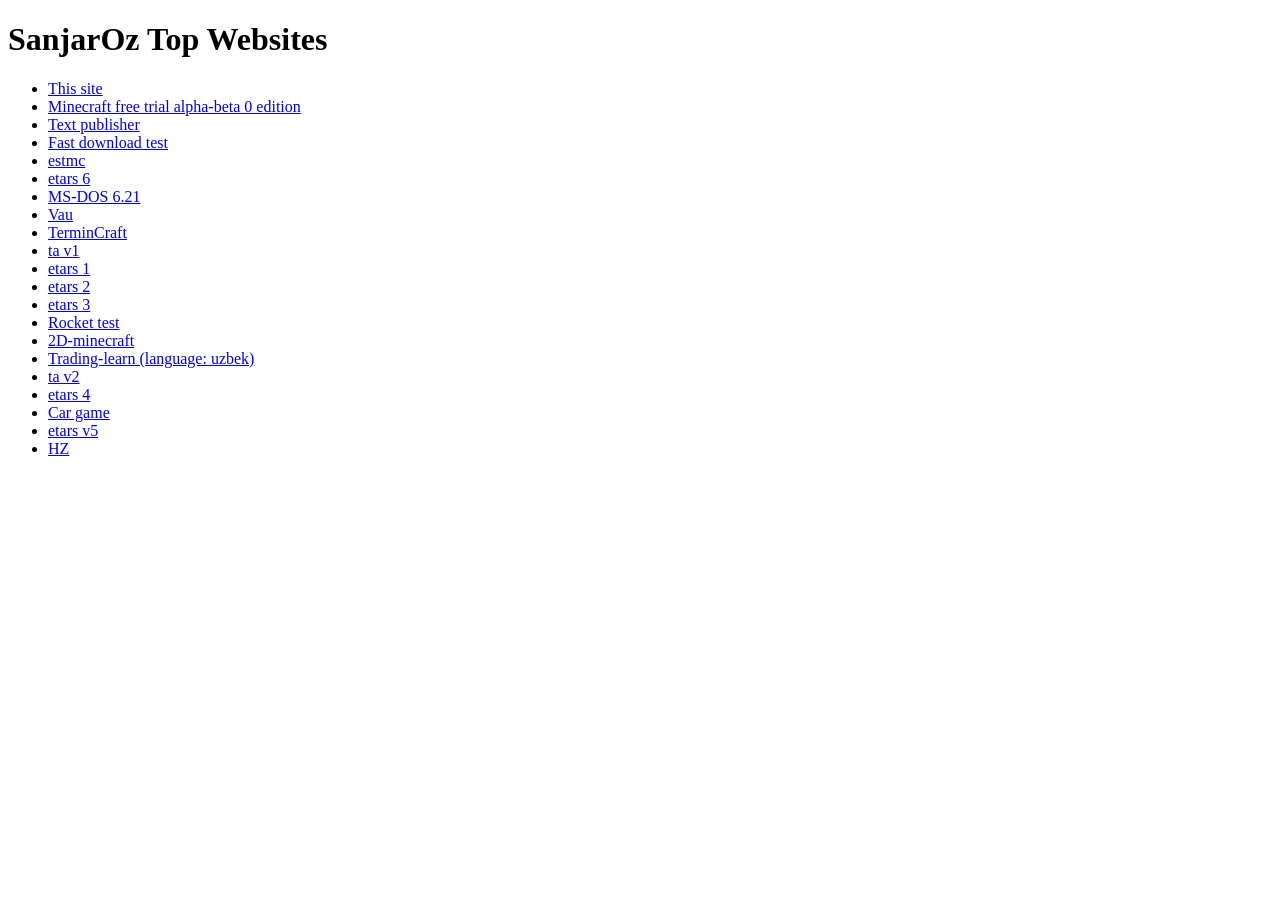
<file: index.html>
<!doctype html>

<head>

    <title>Welcome to SanjarOz top Websites</title>

</head>

<body>

    <h1>SanjarOz Top Websites</h1>

    <ul>

        <li>
            <a href="https://sanjar553.github.io/" target="_blank">
                This site
            </a>
        </li>

        <li>
            <a href="https://sanjar553.github.io/mcsr" target="_blank">
                Minecraft free trial alpha-beta 0 edition
            </a>
        </li>

        <li>
            <a href="https://sanjar553.github.io/publisher" target="_blank">
                Text publisher
            </a>
        </li>

        <li>
            <a href="https://sanjar553.github.io/fastdownload" target="_blank">
                Fast download test
            </a>
        </li>

        <li>
            <a href="https://sanjar553.github.io/estmc" target="_blank">
                estmc
            </a>
        </li>

        <li>
            <a href="https://sanjar553.github.io/etarsVI" target="_blank">
                etars 6
            </a>
        </li>

        <li>
            <a href="https://sanjar553.github.io/android" target="_blank">
               MS-DOS 6.21
            </a>
        </li>

        <li>
            <a href="https://sanjar553.github.io/systemtiny10" target="_blank">
                Vau
            </a>
        </li>

        <li>
            <a href="https://sanjar553.github.io/TerminCraft" target="_blank">
                TerminCraft
            </a>
        </li>

        <li>
            <a href="https://sanjar553.github.io/ta1" target="_blank">
                ta v1
            </a>
        </li>

        <li>
            <a href="https://sanjar553.github.io/etars" target="_blank">
                etars 1
            </a>
        </li>

        <li>
            <a href="https://sanjar553.github.io/etarsII" target="_blank">
                etars 2
            </a>
        </li>

        <li>
            <a href="https://sanjar553.github.io/etarsIII" target="_blank">
                etars 3
            </a>
        </li>

        <li>
            <a href="https://sanjar553.github.io/rktest" target="_blank">
                Rocket test
            </a>
        </li>

        <li>
            <a href="https://sanjar553.github.io/2D-minecraft" target="_blank">
                2D-minecraft
            </a>
        </li>

        <li>
            <a href="https://sanjar553.github.io/demotrading-uzbek" target="_blank">
                Trading-learn (language: uzbek)
            </a>
        </li>

        <li>
            <a href="https://sanjar553.github.io/ta2" target="_blank">
                ta v2
            </a>
        </li>

        <li>
            <a href="https://sanjar553.github.io/etarsIV" target="_blank">
                etars 4
            </a>
        </li>

        <li>
            <a href="https://sanjar553.github.io/car" target="_blank">
                Car game
            </a>
        </li>

        <li>
            <a href="https://sanjar553.github.io/etarsV" target="_blank">
                etars v5
            </a>
        </li>

        <li>
            <a href="https://sanjar553.github.io/hz" target="_blank">
                HZ
            </a>
        </li>

    </ul>

</body>

</html>
</file>
